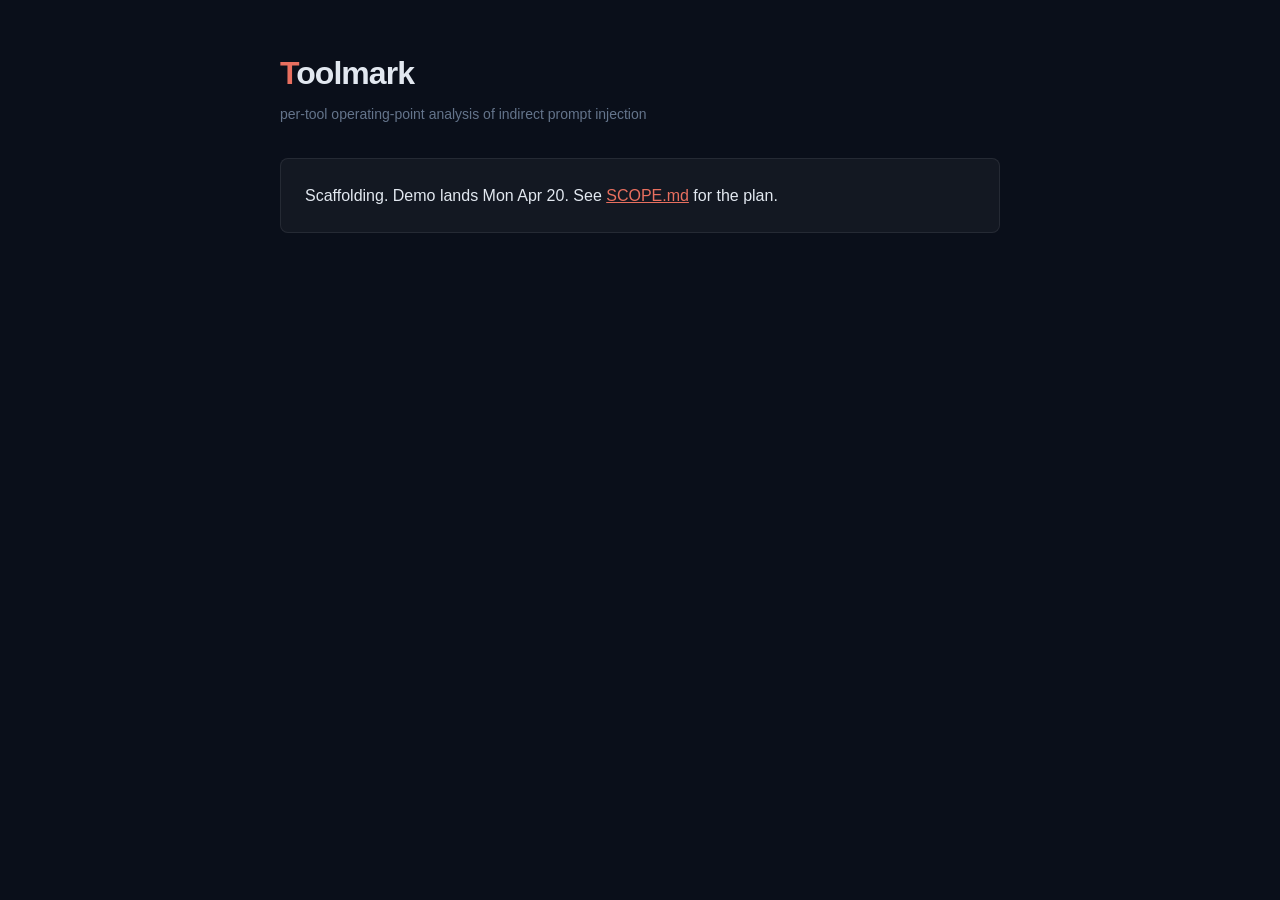
<file: web/index.html>
<!doctype html>
<html lang="en">
  <head>
    <meta charset="utf-8" />
    <meta name="viewport" content="width=device-width, initial-scale=1" />
    <title>Toolmark — per-tool injection detection</title>
    <link rel="stylesheet" href="style.css" />
  </head>
  <body>
    <main>
      <header>
        <h1>Toolmark</h1>
        <p class="tagline">per-tool operating-point analysis of indirect prompt injection</p>
      </header>
      <section class="placeholder">
        <p>Scaffolding. Demo lands Mon Apr 20. See <a href="https://github.com/jonasneves/aipi540-toolmark/blob/main/SCOPE.md">SCOPE.md</a> for the plan.</p>
      </section>
    </main>
    <script src="app.js" type="module"></script>
  </body>
</html>
</file>
<file: web/style.css>
:root {
  --bg: #0a0f1a;
  --surface: rgba(255, 255, 255, 0.04);
  --border: rgba(255, 255, 255, 0.08);
  --text: #e2e8f0;
  --text-secondary: #64748b;
  --accent: #E86F5F;
}

* { box-sizing: border-box; margin: 0; padding: 0; }

body {
  background: var(--bg);
  color: var(--text);
  font-family: -apple-system, 'Helvetica Neue', ui-sans-serif, sans-serif;
  line-height: 1.6;
  padding: 3rem 1.5rem;
}

main { max-width: 720px; margin: 0 auto; display: flex; flex-direction: column; gap: 2rem; }
header h1 { font-weight: 600; letter-spacing: -0.03em; }
header h1::first-letter { color: var(--accent); }
.tagline { color: var(--text-secondary); font-size: 0.875rem; margin-top: 0.25rem; }
.placeholder { padding: 1.5rem; border: 1px solid var(--border); border-radius: 8px; background: var(--surface); }
a { color: var(--accent); }
</file>
